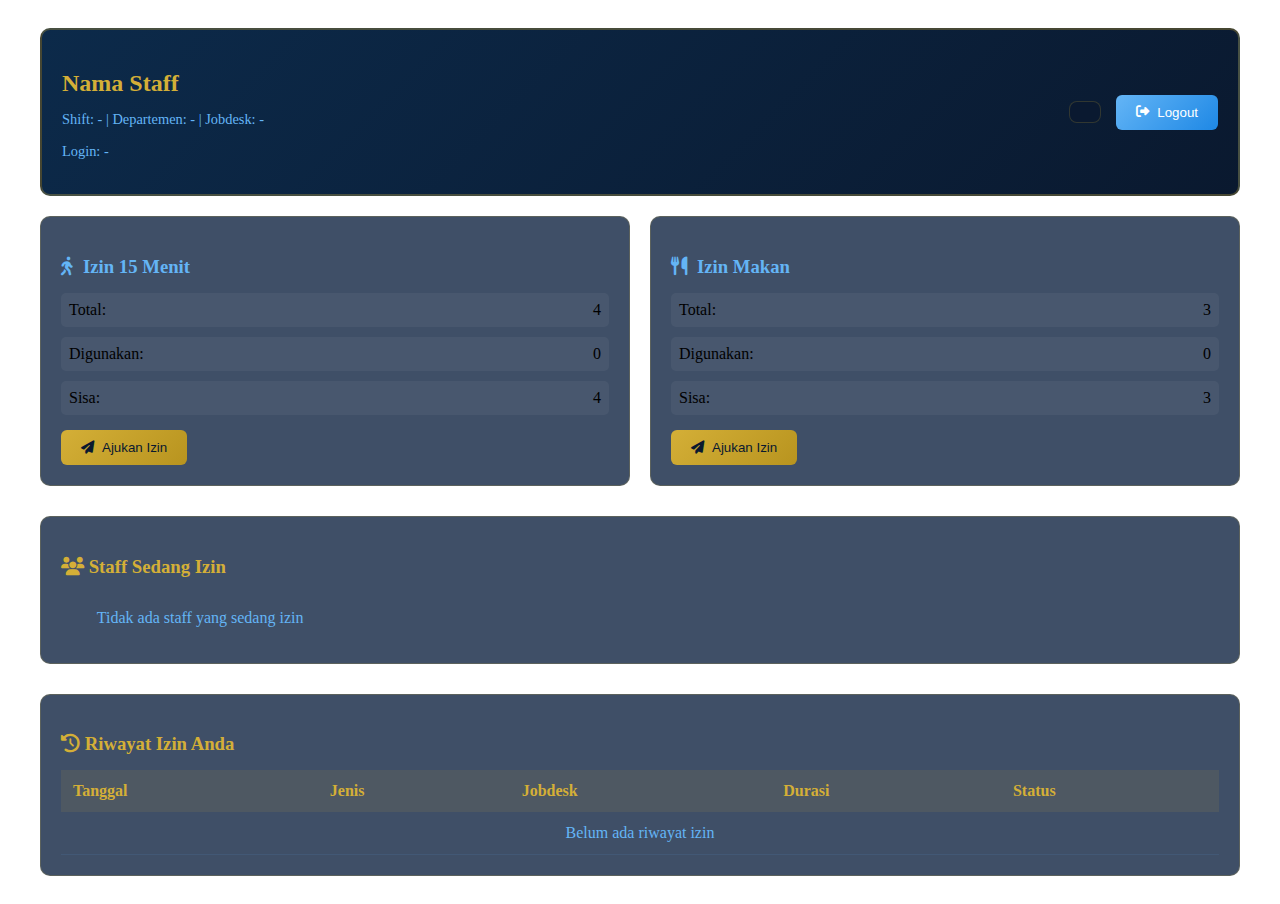
<file: dashboard.html>
<!DOCTYPE html>
<html lang="id">
<head>
    <meta charset="UTF-8">
    <meta name="viewport" content="width=device-width, initial-scale=1.0">
    <title>Dashboard Staff</title>
    <link rel="stylesheet" href="css/style.css">
    <link rel="stylesheet" href="css/theme.css">
    <link rel="stylesheet" href="https://cdnjs.cloudflare.com/ajax/libs/font-awesome/6.4.0/css/all.min.css">
    <style>
        .dashboard-container {
            max-width: 1200px;
            margin: 0 auto;
            padding: 20px;
        }
        
        .dashboard-header {
            background: linear-gradient(135deg, #0c2a4a 0%, #0a192f 100%);
            padding: 20px;
            border-radius: 10px;
            margin-bottom: 20px;
            border: 2px solid rgba(212, 175, 55, 0.3);
            display: flex;
            justify-content: space-between;
            align-items: center;
            flex-wrap: wrap;
        }
        
        .user-info h2 {
            color: #D4AF37;
            margin-bottom: 5px;
        }
        
        .user-info p {
            color: #64b5f6;
            font-size: 0.9em;
        }
        
        .header-controls {
            display: flex;
            gap: 15px;
            align-items: center;
        }
        
        .clock-display {
            background: rgba(10, 25, 47, 0.8);
            padding: 10px 15px;
            border-radius: 8px;
            color: #D4AF37;
            font-weight: bold;
            border: 1px solid rgba(212, 175, 55, 0.2);
        }
        
        .quota-section {
            display: grid;
            grid-template-columns: repeat(auto-fit, minmax(300px, 1fr));
            gap: 20px;
            margin-bottom: 30px;
        }
        
        .quota-card {
            background: rgba(15, 35, 65, 0.8);
            padding: 20px;
            border-radius: 10px;
            border: 1px solid rgba(212, 175, 55, 0.2);
        }
        
        .quota-card h3 {
            color: #64b5f6;
            margin-bottom: 15px;
            display: flex;
            align-items: center;
            gap: 10px;
        }
        
        .quota-item {
            display: flex;
            justify-content: space-between;
            margin-bottom: 10px;
            padding: 8px;
            background: rgba(255, 255, 255, 0.05);
            border-radius: 5px;
        }
        
        .action-buttons {
            display: flex;
            gap: 10px;
            margin-top: 15px;
        }
        
        .btn {
            padding: 10px 20px;
            border: none;
            border-radius: 6px;
            cursor: pointer;
            font-weight: 500;
            display: flex;
            align-items: center;
            gap: 8px;
            transition: all 0.3s ease;
        }
        
        .btn-primary {
            background: linear-gradient(135deg, #D4AF37 0%, #b8941f 100%);
            color: #0a192f;
        }
        
        .btn-secondary {
            background: linear-gradient(135deg, #64b5f6 0%, #1e88e5 100%);
            color: white;
        }
        
        .btn:hover {
            transform: translateY(-2px);
        }
        
        .staff-on-leave {
            background: rgba(15, 35, 65, 0.8);
            padding: 20px;
            border-radius: 10px;
            border: 1px solid rgba(212, 175, 55, 0.2);
            margin-bottom: 30px;
        }
        
        .staff-on-leave h3 {
            color: #D4AF37;
            margin-bottom: 15px;
        }
        
        .leave-grid {
            display: grid;
            grid-template-columns: repeat(auto-fill, minmax(250px, 1fr));
            gap: 15px;
        }
        
        .leave-card {
            background: rgba(10, 25, 47, 0.9);
            padding: 15px;
            border-radius: 8px;
            border-left: 4px solid #D4AF37;
        }
        
        .leave-card h4 {
            color: #64b5f6;
            margin-bottom: 5px;
        }
        
        .history-section {
            background: rgba(15, 35, 65, 0.8);
            padding: 20px;
            border-radius: 10px;
            border: 1px solid rgba(212, 175, 55, 0.2);
        }
        
        .history-section h3 {
            color: #D4AF37;
            margin-bottom: 15px;
        }
        
        .table-container {
            overflow-x: auto;
        }
        
        table {
            width: 100%;
            border-collapse: collapse;
        }
        
        table th {
            background: rgba(212, 175, 55, 0.1);
            color: #D4AF37;
            padding: 12px;
            text-align: left;
        }
        
        table td {
            padding: 12px;
            border-bottom: 1px solid rgba(100, 181, 246, 0.1);
            color: #e0e0e0;
        }
        
        .status-badge {
            padding: 4px 8px;
            border-radius: 4px;
            font-size: 0.8em;
            font-weight: 500;
        }
        
        .status-active {
            background: rgba(76, 175, 80, 0.2);
            color: #4CAF50;
        }
        
        .status-completed {
            background: rgba(158, 158, 158, 0.2);
            color: #9E9E9E;
        }
        
        .modal {
            display: none;
            position: fixed;
            top: 0;
            left: 0;
            width: 100%;
            height: 100%;
            background: rgba(0, 0, 0, 0.8);
            z-index: 1000;
            justify-content: center;
            align-items: center;
        }
        
        .modal-content {
            background: rgba(15, 35, 65, 0.95);
            padding: 30px;
            border-radius: 10px;
            width: 90%;
            max-width: 400px;
            border: 2px solid rgba(212, 175, 55, 0.3);
        }
    </style>
</head>
<body>
    <div class="dashboard-container">
        <!-- Header -->
        <div class="dashboard-header">
            <div class="user-info">
                <h2 id="userName">Nama Staff</h2>
                <p id="userDetails">Shift: - | Departemen: - | Jobdesk: -</p>
                <p id="loginTime">Login: -</p>
            </div>
            <div class="header-controls">
                <div class="clock-display" id="dashboardClock"></div>
                <button class="btn btn-secondary" id="logoutBtn">
                    <i class="fas fa-sign-out-alt"></i> Logout
                </button>
            </div>
        </div>
        
        <!-- Quota Section -->
        <div class="quota-section">
            <div class="quota-card">
                <h3><i class="fas fa-walking"></i> Izin 15 Menit</h3>
                <div class="quota-item">
                    <span>Total:</span>
                    <span id="shortTotal">4</span>
                </div>
                <div class="quota-item">
                    <span>Digunakan:</span>
                    <span id="shortUsed">0</span>
                </div>
                <div class="quota-item">
                    <span>Sisa:</span>
                    <span id="shortRemaining">4</span>
                </div>
                <div class="action-buttons">
                    <button class="btn btn-primary" id="requestShortBtn">
                        <i class="fas fa-paper-plane"></i> Ajukan Izin
                    </button>
                </div>
            </div>
            
            <div class="quota-card">
                <h3><i class="fas fa-utensils"></i> Izin Makan</h3>
                <div class="quota-item">
                    <span>Total:</span>
                    <span id="mealTotal">3</span>
                </div>
                <div class="quota-item">
                    <span>Digunakan:</span>
                    <span id="mealUsed">0</span>
                </div>
                <div class="quota-item">
                    <span>Sisa:</span>
                    <span id="mealRemaining">3</span>
                </div>
                <div class="action-buttons">
                    <button class="btn btn-primary" id="requestMealBtn">
                        <i class="fas fa-paper-plane"></i> Ajukan Izin
                    </button>
                </div>
            </div>
        </div>
        
        <!-- Current Leave Button -->
        <div style="text-align: center; margin: 20px 0;">
            <button class="btn btn-secondary" id="endLeaveBtn" style="display: none;">
                <i class="fas fa-stop-circle"></i> Akhiri Izin Saat Ini
            </button>
        </div>
        
        <!-- Staff On Leave -->
        <div class="staff-on-leave">
            <h3><i class="fas fa-users"></i> Staff Sedang Izin</h3>
            <div class="leave-grid" id="staffOnLeaveList">
                <p style="color: #64b5f6; text-align: center;">Tidak ada staff yang sedang izin</p>
            </div>
        </div>
        
        <!-- Leave History -->
        <div class="history-section">
            <h3><i class="fas fa-history"></i> Riwayat Izin Anda</h3>
            <div class="table-container">
                <table>
                    <thead>
                        <tr>
                            <th>Tanggal</th>
                            <th>Jenis</th>
                            <th>Jobdesk</th>
                            <th>Durasi</th>
                            <th>Status</th>
                        </tr>
                    </thead>
                    <tbody id="leaveHistoryTable">
                        <tr>
                            <td colspan="5" style="text-align: center; color: #64b5f6;">Belum ada riwayat izin</td>
                        </tr>
                    </tbody>
                </table>
            </div>
        </div>
    </div>
    
    <!-- Leave Request Modal -->
    <div class="modal" id="leaveModal">
        <div class="modal-content">
            <h3 style="color: #D4AF37; margin-bottom: 20px;" id="modalTitle">Ajukan Izin</h3>
            <div class="form-group" style="margin-bottom: 20px;">
                <label style="display: block; color: #64b5f6; margin-bottom: 8px;">Jobdesk</label>
                <input type="text" id="jobdeskInput" class="form-input" style="width: 100%;" 
                       placeholder="Masukkan jobdesk" required>
            </div>
            <div style="display: flex; gap: 10px;">
                <button class="btn btn-primary" id="submitLeaveBtn">Ajukan</button>
                <button class="btn btn-secondary" id="cancelLeaveBtn">Batal</button>
            </div>
        </div>
    </div>

    <script src="js/dashboard.js"></script>
    <script>
        // Initialize dashboard
        document.addEventListener('DOMContentLoaded', function() {
            const dashboard = new Dashboard();
            dashboard.init();
        });
    </script>
</body>
</html>
</file>
<file: css/style.css>

</file>
<file: css/theme.css>

</file>
